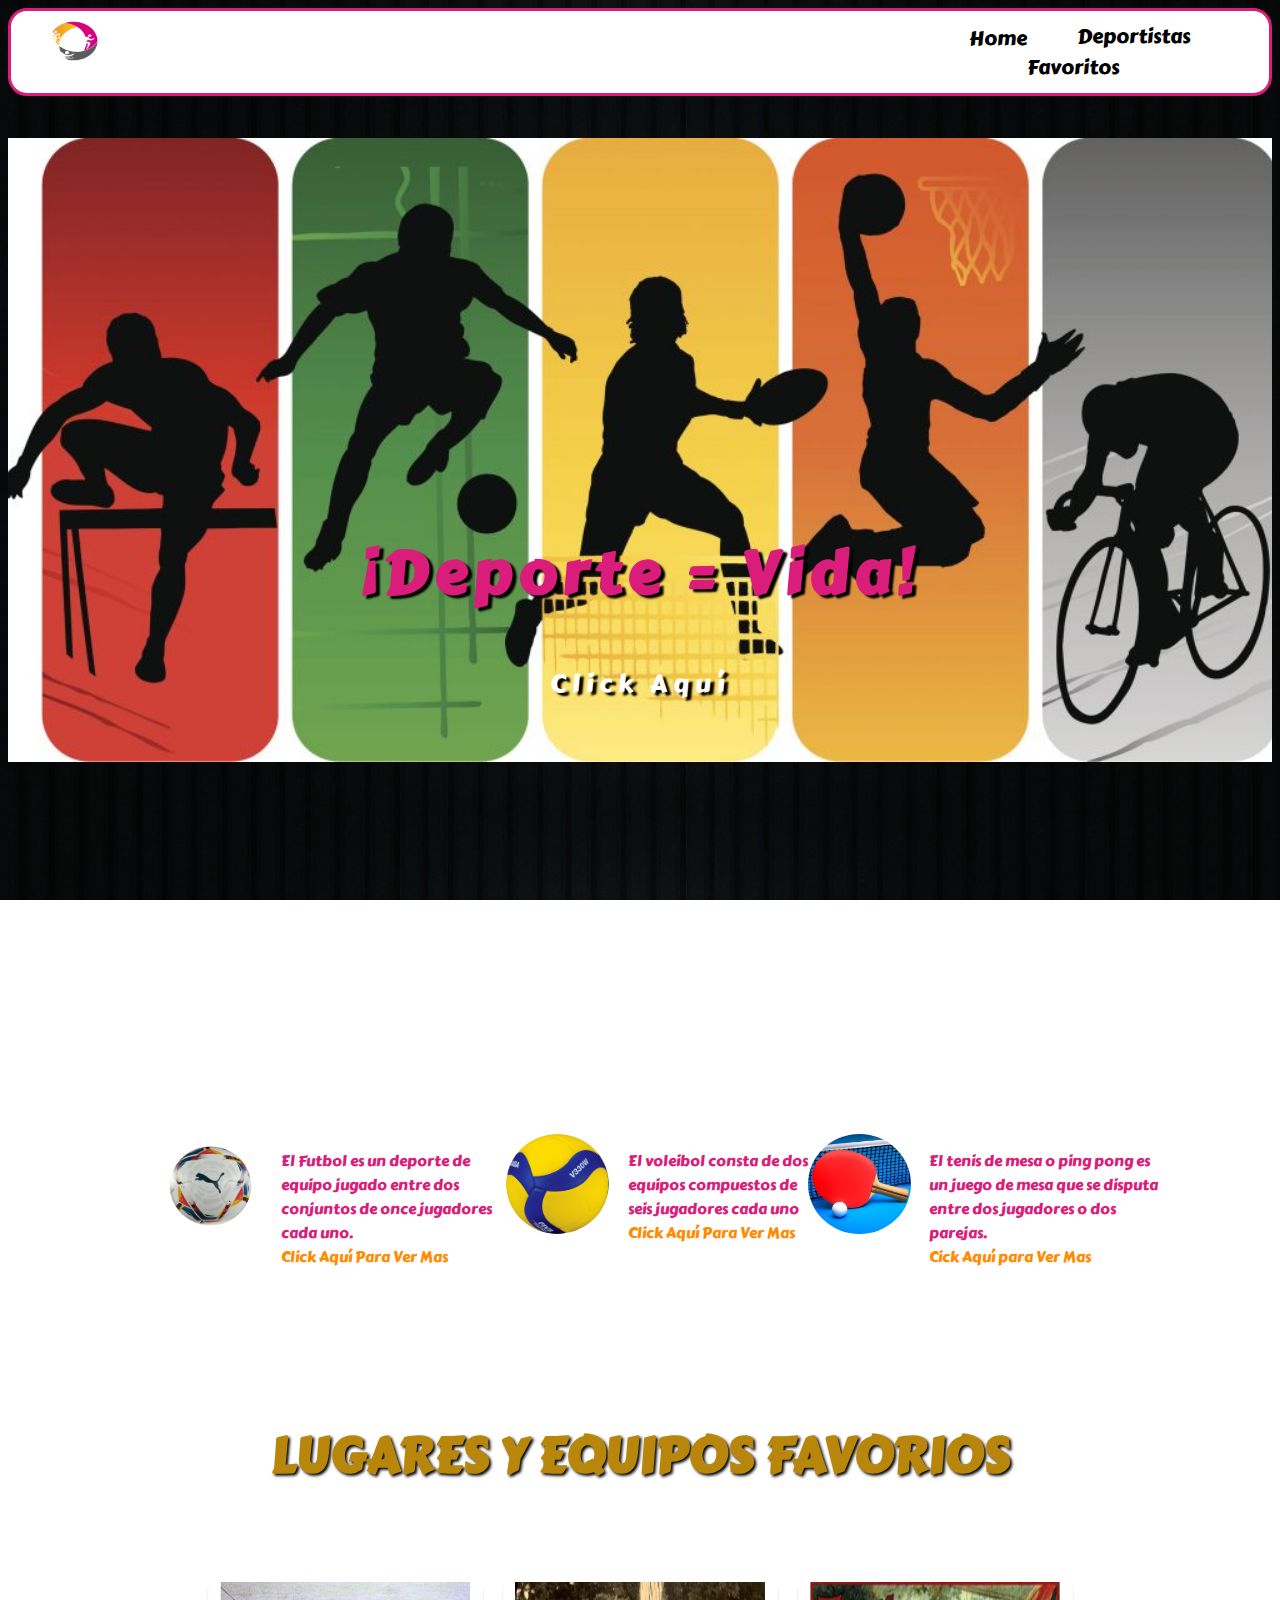
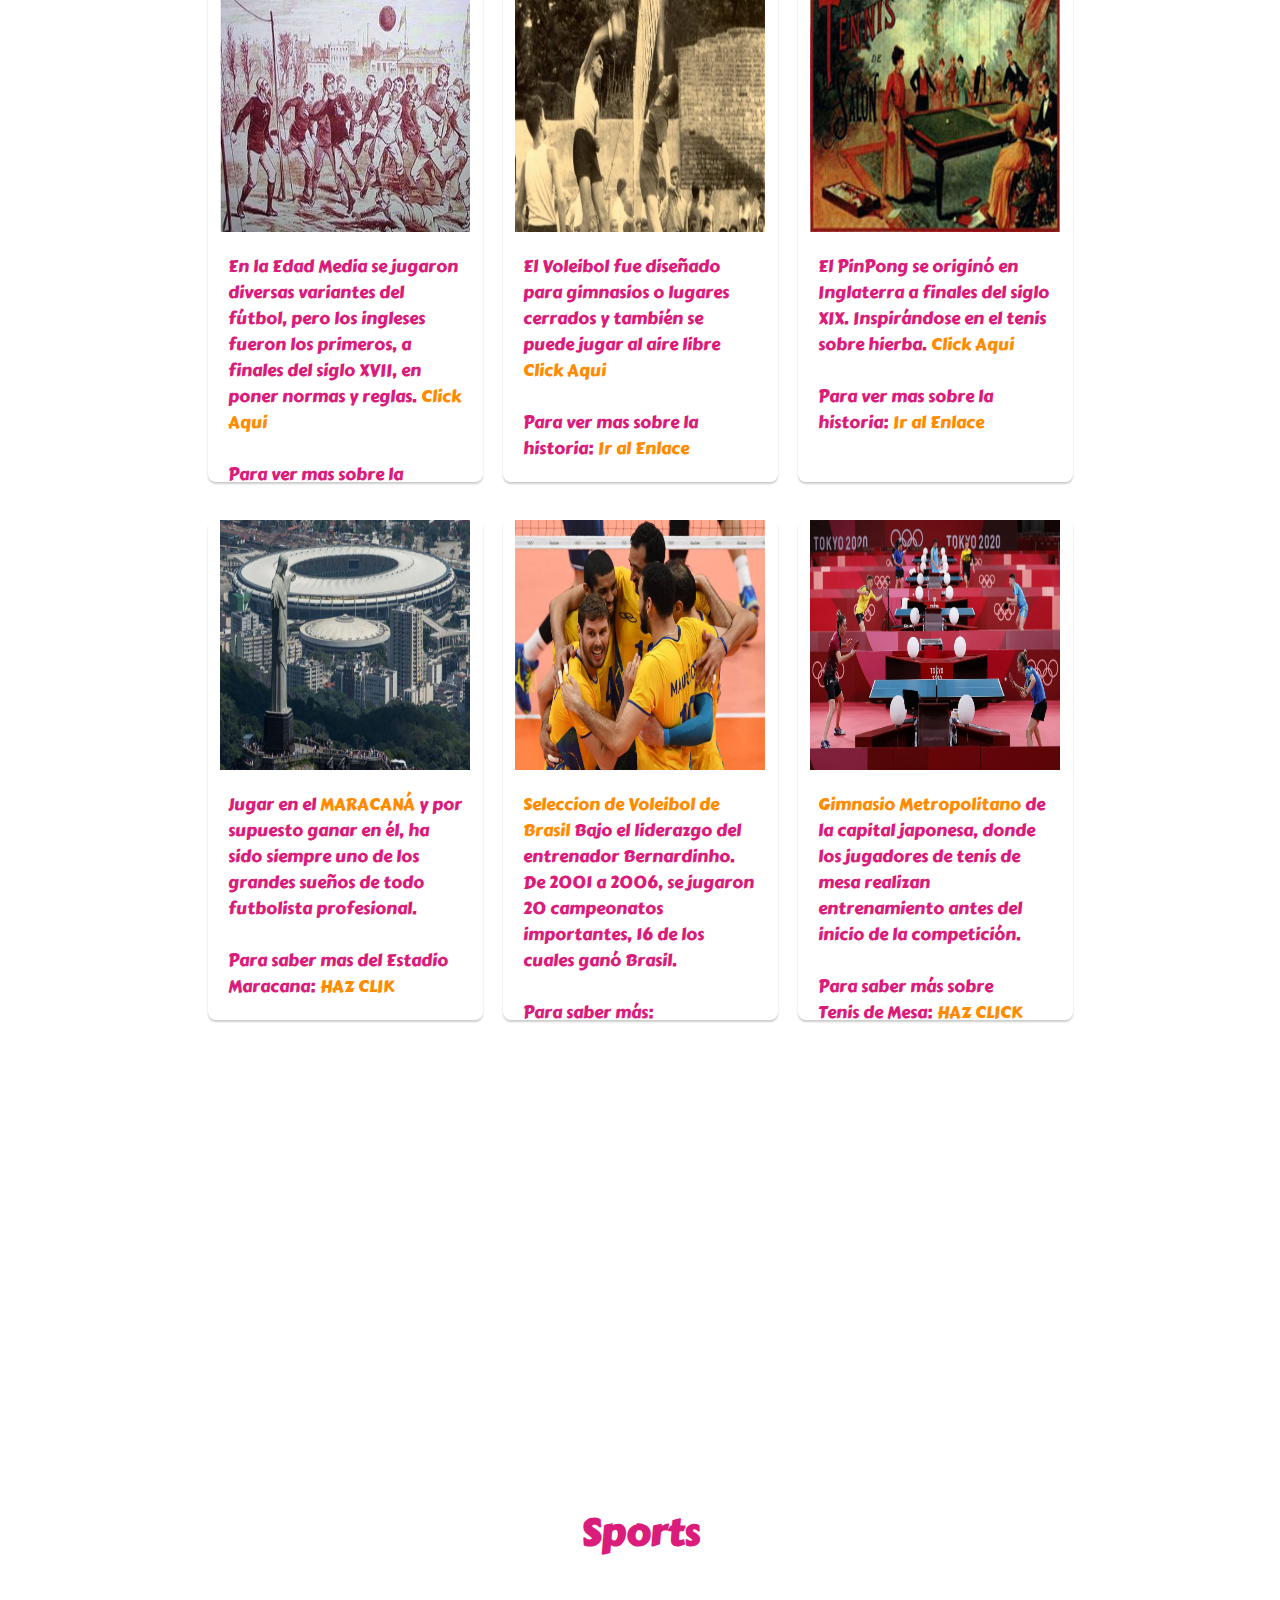
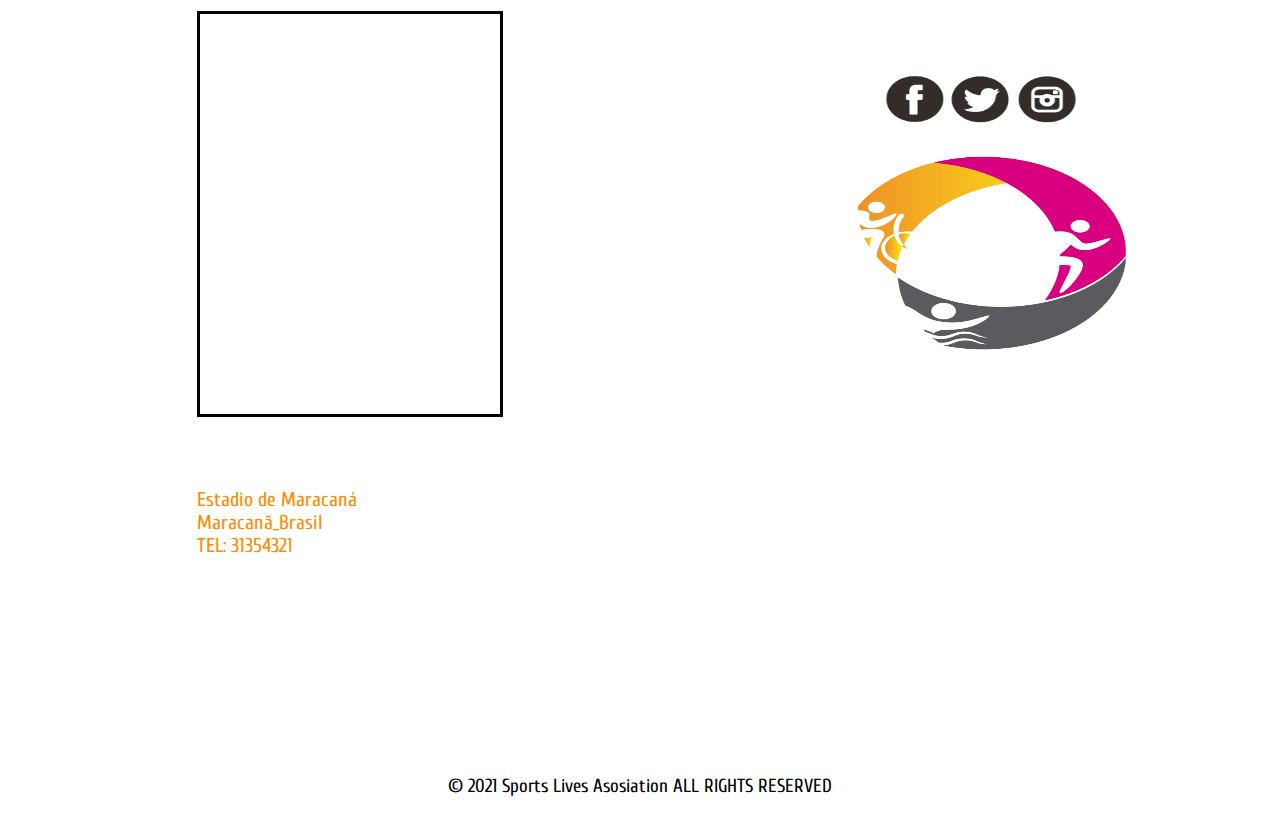
<file: index.html>
<!DOCTYPE html>
<html lang="en">

<head>
    <meta charset="UTF-8">
    <meta http-equiv="X-UA-Compatible" content="IE=edge">
    <meta name="viewport" content="width=device-width, initial-scale=1.0">
    <title>Mundo Deportivo</title>
    <link rel="shortcut icon" href="IMAGENES/cropped-favicon.png" type="image/x-icon">
    <link rel="preconnect" href="https://fonts.googleapis.com">
    <link rel="preconnect" href="https://fonts.gstatic.com" crossorigin>
    <link href="https://fonts.googleapis.com/css2?family=Cuprum&display=swap" rel="stylesheet">
    <link rel="preconnect" href="https://fonts.googleapis.com">
    <link rel="preconnect" href="https://fonts.gstatic.com" crossorigin>
    <link href="https://fonts.googleapis.com/css2?family=Carter+One&display=swap" rel="stylesheet">
    <link rel="stylesheet" href="CSS/Estilos.css">
</head>

<body class="fondo">
    <header>
        <div>
            <nav>
                <ul class="navegacion">
                    <img width="150" height="80" src="IMAGENES/cropped-favicon.png" alt="">
                    <li class="navegare"> <a href="#">Home </a> </li>
                    <li class="navegar"><a target="_blank" href="segundapagina.html"> Deportistas Favoritos </a> </li>
                </ul>
            </nav>
        </div>
    </header>

    <section>
        <article>
            <div class="parallax">
                <div class="parallaxtitulos">
                    <h1>¡Deporte = Vida!</h1>
                    <span class="Publicidad"> <a target="_blank"
                            href="https://www.efadeporte.com/blog/deporte-y-salud/15-beneficios-del-deporte-para-tu-salud">Click
                            Aquí</a></span>
                </div>
            </div>
        </article>
    </section>

    <section>
        <article>
            <div class="circulares">

                <img class="deport" src="IMAGENES/futtbol.png" alt="futbol">
                <p> El Futbol es un deporte de equipo jugado entre dos conjuntos de once jugadores
                    cada uno. <br> <a href=""> Click Aquí
                        Para Ver Mas</a> </p>
                <img class="deport" src="IMAGENES/voleibol.jpg" alt="voleibol">
                <p> El voleibol consta de dos equipos compuestos de seis jugadores cada uno <br> <a href="">Click Aquí
                        Para Ver Mas</a></p>
                <img class="deport" src="IMAGENES/ping pong.jpg" alt="pingpong">
                <p> El tenis de mesa o ping pong es un juego de mesa que se disputa entre dos
                    jugadores o dos parejas. <br> <a href="">Cick Aquí para Ver
                        Mas</a></p>

            </div>
        </article>
    </section>

    <section>
        <article>
            <div>
                <h2 class="subtitulo">Historia</h2>
                <h3 class="titulo">LUGARES Y EQUIPOS FAVORIOS</h3>
            </div>
    </section>

    <section>
        <div class="inicios">
            <div class="cuadros">
                <img width="300px" height="150px" src="IMAGENES/futbol inicios.jpg" alt="">
                <p>En la Edad Media se jugaron diversas variantes del fútbol, pero los ingleses
                    fueron los primeros, a finales del siglo XVII, en poner normas y reglas.
                    <a href="">Click Aqui</a>
                    <br>
                    <br>
                    Para ver mas sobre la historia: <a
                        href="https://curiosfera-historia.com/historia-del-futbol-inventor/">Ir al Enlace</a>
                </p>
            </div>

            <div class="cuadros">
                <img width="300px" height="150px" src="IMAGENES/volei inicios.jpg" alt="">
                <p>El Voleibol fue diseñado para gimnasios o lugares
                    cerrados y también se puede jugar al aire libre <a href="">Click Aqui</a>
                    <br>
                    <br>


                    Para ver mas sobre la historia: <a
                        href="https://fedpurvoli.com/wp-content/uploads/2021/01/HISTORIA-DEL-VOLEIBOL.pdf"
                        target="_blank">
                        Ir al Enlace</a>
                </p>
            </div>
            <div class="cuadros">
                <img width="300px" height="150px" src="IMAGENES/pingpong2.jpg" alt="">
                <p>El PinPong se originó en Inglaterra a finales del siglo XIX. Inspirándose
                    en el
                    tenis sobre hierba. <a href="">Click Aqui</a>
                    <br>
                    <br>
                    Para ver mas sobre la historia: <a
                        href="https://es.cornilleau.com/es/content/36-the-history-of-table-tennis" target="_blank">Ir al
                        Enlace</a>
                </p>
                <br>
                <br>
                <br>

            </div>
        </div>
    </section>

    <section>
        <article>
            <div class="inicios">
                <div class="cuadros">
                    <img width="300px" height="150px" src="IMAGENES/maracana.jpg" alt="maracana">
                    <p>Jugar en el <a href="">MARACANÁ</a> y por supuesto ganar en él, ha
                        sido siempre uno de los grandes sueños de todo futbolista profesional.
                        <br>
                        <br>
                        Para saber mas del Estadio Maracana: <a
                            href="https://imaginariodejaneiro.com/que-visitar-en-rio-de-janeiro/monumentos/maracana/"
                            target="_blank">HAZ
                            CLIK</a>
                    </p>
                </div>

                <div class="cuadros">
                    <img width="300px" height="150px" src="IMAGENES/volei brasil.jpg" alt="">
                    <p> <a href="">Seleccion de Voleibol de Brasil</a> Bajo el liderazgo
                        del entrenador Bernardinho.
                        De 2001 a 2006, se jugaron 20 campeonatos importantes, 16 de los cuales ganó Brasil.
                        <br>
                        <br>

                        Para saber más: <br> <a href="https://blog.bodog.com/es/seleccion-brasilera-voleibol-masculino/"
                            target="_blank">HAZ
                            CLICK</a>
                    </p>
                </div>

                <div class="cuadros">
                    <img width="300px" height="150px" src="IMAGENES/ping pong1.jpg" alt="">
                    <p> <a href="">Gimnasio Metropolitano</a> de la capital japonesa,
                        donde los jugadores de tenis de mesa realizan entrenamiento antes del inicio de la
                        competición.
                        <br>
                        <br>

                        Para saber más sobre <br> Tenis de Mesa: <a
                            href="https://www.dondeporte.com/blog/tenis-de-mesa-de-actualidad/" target="_blank">HAZ
                            CLICK</a>
                    </p>
                </div>
            </div>
        </article>
    </section>

    <section id="video">
        <div>
            <iframe width="560" height="315" src="https://www.youtube.com/embed/8HowPayadSQ"
                title="YouTube video player" frameborder="0"
                allow="accelerometer; autoplay; clipboard-write; encrypted-media; gyroscope; picture-in-picture"
                allowfullscreen></iframe>
        </div>
    </section>

    <section class="tema">
        <h4>Sports</h4>

    </section>

    <footer>
        <section class="final">


            <div class="mapa">
                <iframe src="https://www.google.com/maps/embed?pb=!1m18!1m12!1m3!1d3675.0342131113925!2d-43.
                23234448573227!3d-22.91210888500913!2m3!1f0!2f0!3f0!3m2!1i1024!2i768!4f13.1!3m3!1m2!1
                s0x997e5dba888b0d%3A0xf5f33188ee6274e5!2sEstadio%20de%20Maracan%C3%A1!5e0!3m2!1ses-419!
                2sco!4v1631912648443!5m2!1ses-419!2sco" width="600" height="450" style="border: 5px;"
                    allowfullscreen="" loading="lazy"></iframe>
            </div>

            <div>

                <img class="redes" src="IMAGENES/Redes Sociales.png" alt="redes sociales">
                <img width="300px" height="300px" class="logot" src="IMAGENES/cropped-favicon.png" alt="logotipo">

            </div>
        </section>

        <section>

            <div class="contacto">
                <p>Estadio de Maracaná <br>
                    Maracanã_Brasil <br>
                    TEL: 31354321</p>
            </div>

            <div class="pie">
                <p>© 2021 Sports Lives Asosiation ALL RIGHTS RESERVED</p>

            </div>

        </section>
    </footer>
</body>

</html>
</file>
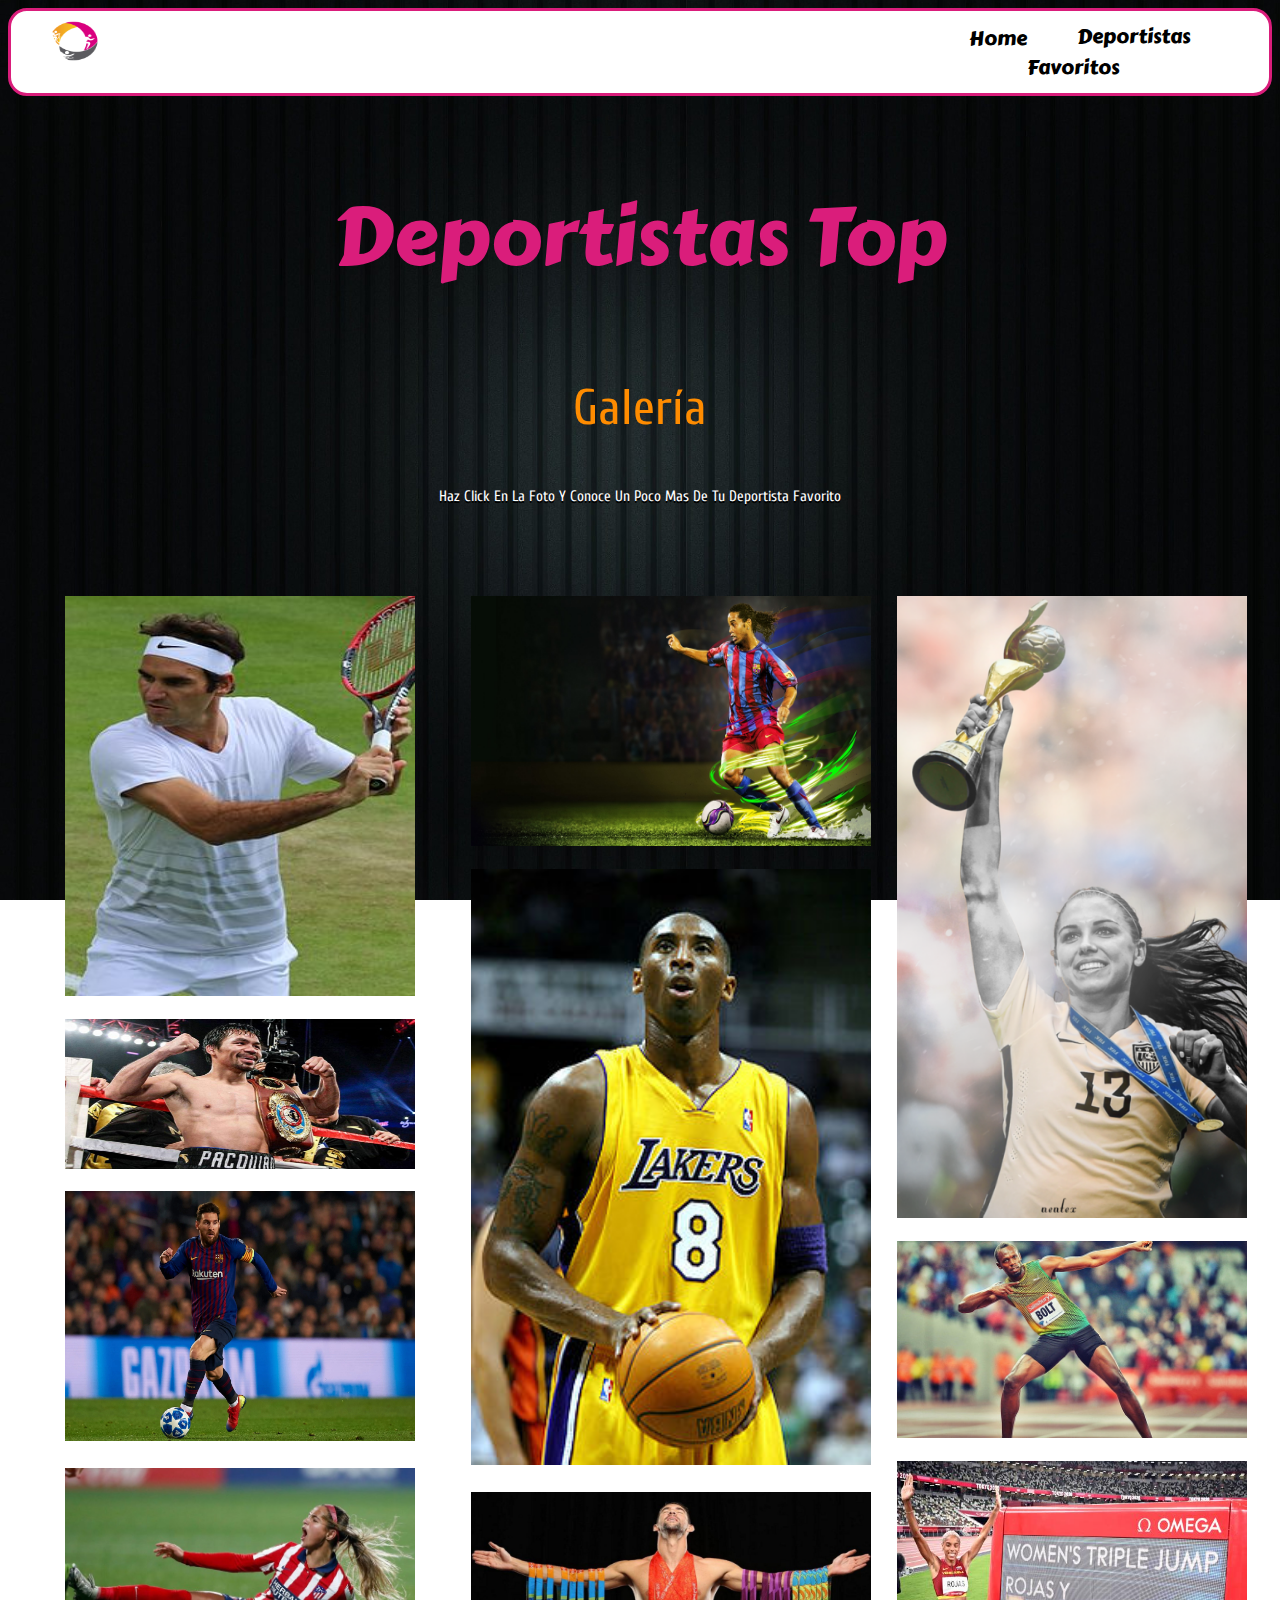
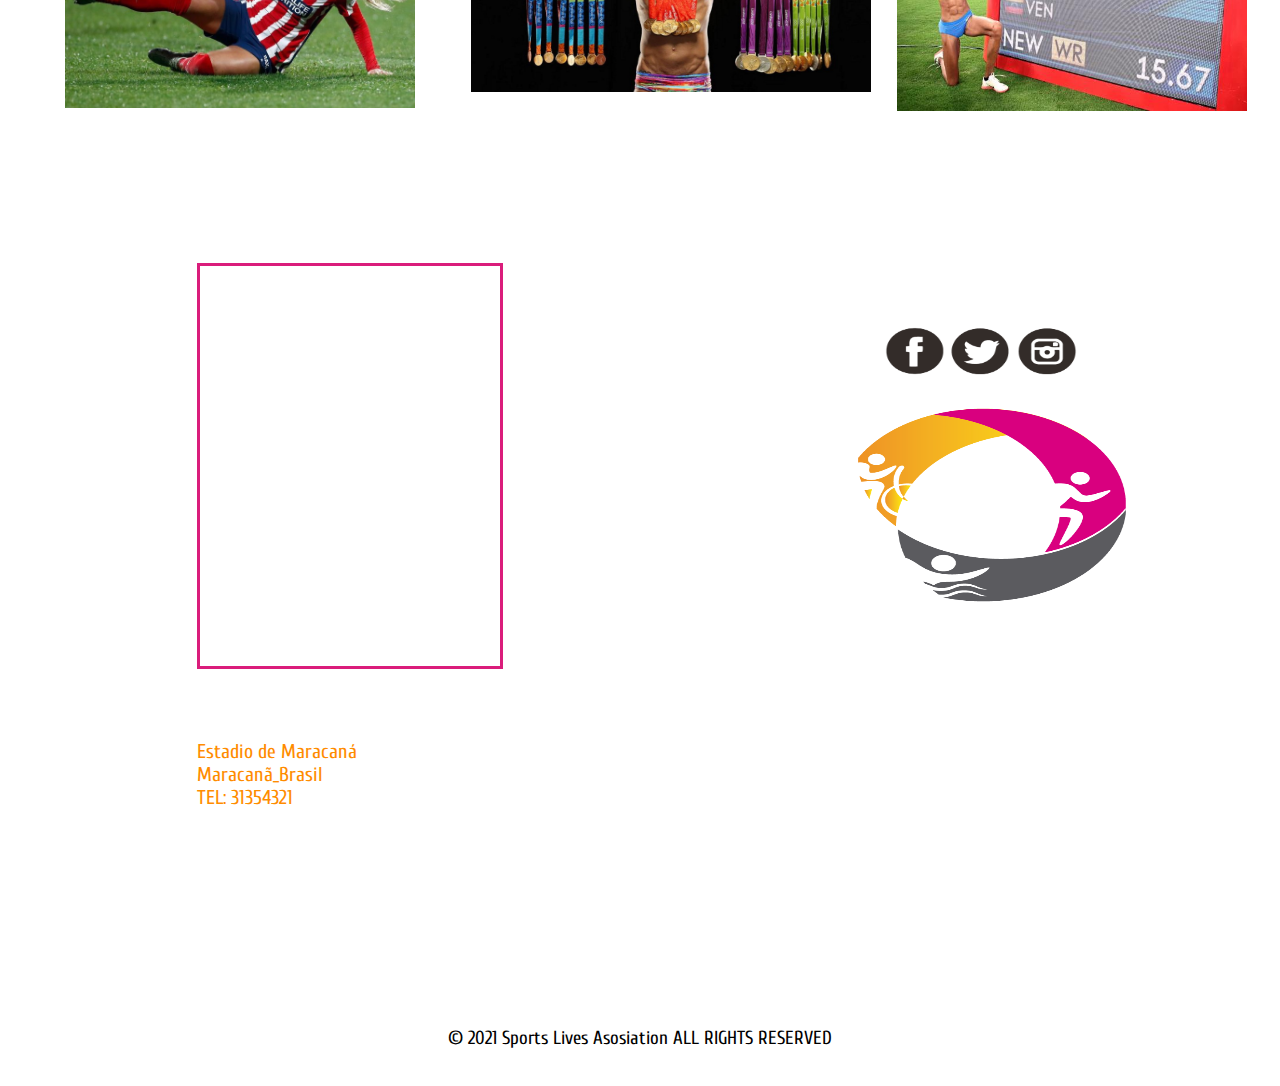
<file: segundapagina.html>
<!DOCTYPE html>
<html lang="en">

<head>
    <meta charset="UTF-8">
    <meta http-equiv="X-UA-Compatible" content="IE=edge">
    <meta name="viewport" content="width=device-width, initial-scale=1.0">
    <title>Mundo Deportivo</title>
    <link rel="shortcut icon" href="IMAGENES/cropped-favicon.png" type="image/x-icon">
    <link rel="preconnect" href="https://fonts.googleapis.com">
    <link rel="preconnect" href="https://fonts.gstatic.com" crossorigin>
    <link href="https://fonts.googleapis.com/css2?family=Cuprum&display=swap" rel="stylesheet">
    <link rel="preconnect" href="https://fonts.googleapis.com">
    <link rel="preconnect" href="https://fonts.gstatic.com" crossorigin>
    <link href="https://fonts.googleapis.com/css2?family=Carter+One&display=swap" rel="stylesheet">
    <link rel="stylesheet" href="CSS/Estilos.css">
</head>

<body class="fondo">
    <header>
        <div>
            <nav>
                <ul class="navegacion">
                    <img width="150" height="80" src="IMAGENES/cropped-favicon.png" alt="">
                    <li class="navegare"> <a href="index.html"> Home </a> </li>
                    <li class="navegar"><a tar href="#seccion1"> Deportistas Favoritos </a> </li>
                </ul>
            </nav>
        </div>
    </header>
    <section>
        <div class="titulogaleria">
            <p class="galeriadeportistas">Deportistas Top</p>
            <p class="galeriasubtitulo">Galería</p>
            <p class="info">Haz Click En La Foto Y Conoce Un Poco Mas De Tu Deportista Favorito</p>


        </div>
    </section>

    <section id="seccion1" class="galeria">
        
        <div class="galerias1">
            <img onclick="notaFederer()" class="galeria1" src="IMAGENES/federer.jpg" alt="federer">
            <img onclick="notaPacquiao()" class="galeria2" src="IMAGENES/pacquia.jpg" alt="Pacquia">
            <img onclick="notaMessi()" class="galeria3" src="IMAGENES/messi.jpg" alt="Messi">
            <img onclick="notaDeyna ()" class="galeria10" src="IMAGENES/deyna.jpg" alt="Deyna">

        </div>

        <div class="galerias2">
            <img onclick="notaDinho()" class="galeria4" src="IMAGENES/dinho.jpg" alt="Ronaldinho">
            <img onclick="notaBryant()" class="galeria5" src="IMAGENES/baskett.jpg" alt="Bryant">
            <img onclick="notaPhelps()" class="galeria6" src="IMAGENES/michael.jpg" alt="Phelps">
        </div>
        <div class="galerias3">
            <img onclick="notaAlex()" class="galeria7" src="IMAGENES/alex.png" alt="Alex Morgan">
            <img onclick="notaBolt()" class="galeria8" src="IMAGENES/bolt.jpg" alt="Bolt">
            <img onclick="notaYulimar()" class="galeria9" src="IMAGENES/YuliMAR1.png" alt="Yulimar">
        </div>
        
    </section>

    <footer>
        <section class="final">
            <div class="map">
                <iframe src="https://www.google.com/maps/embed?pb=!1m18!1m12!1m3!1d3675.0342131113925!2d-43.
                23234448573227!3d-22.91210888500913!2m3!1f0!2f0!3f0!3m2!1i1024!2i768!4f13.1!3m3!1m2!1
                s0x997e5dba888b0d%3A0xf5f33188ee6274e5!2sEstadio%20de%20Maracan%C3%A1!5e0!3m2!1ses-419!
                2sco!4v1631912648443!5m2!1ses-419!2sco" width="600" height="450" style="border: 5px;"
                    allowfullscreen="" loading="lazy"></iframe>

            </div>
            <div class="redess">
                <img class="redes" src="IMAGENES/Redes Sociales.png" alt="redes sociales">
                <img class="logot" src="IMAGENES/cropped-favicon.png" alt="logotipo">
            </div>
        </section>

        <section>

            <div class="contacto">
                <p>Estadio de Maracaná <br>
                    Maracanã_Brasil <br>
                    TEL: 31354321</p>
            </div>

            <div class="pie">
                <p>© 2021 Sports Lives Asosiation ALL RIGHTS RESERVED</p>

            </div>
        </section>
    </footer>
    <script src="estilos.js"></script>
</body>

</html>
</file>
<file: CSS/Estilos.css>
.navegacion{

display: inline-flex;
font-size: 20px;
margin: 0;
padding: 0;
background-color: white;
border-radius: 5mm;
border-collapse: collapse;
border-style: solid;
border-color:rgb(218, 29, 123);

}

.navegacion img{
    width: 60px;
    height: 40px;
    padding: 10px 0px 10px 20px;
    margin-left: 5mm;
    
}
    
.navegar {
    display: inline;
    padding: 10px 25px 10px 0px;
    color: black;
    
    
}

.navegar a{
    text-decoration: none;
    color:black;
    font-weight: 100px;
    font-family: 'Carter One', cursive;
    margin-left: 50px;

}

.navegar a:hover{
    color: darkorange;

}

.navegare{
    display: inline-flex;
    color: cornsilk;
    padding: 12px 0px 10px 0px;


}
.navegare a{
    text-decoration: none;
    color:black;
    font-weight: 100px;
    font-family: 'Carter One', cursive;
    margin-left: 23cm;

}
.navegare a:hover{
    color:darkorange;


}

.parallax{
    background-image: url(../IMAGENES/parallaxx.jpg);
    min-height: 1000px;
    display: flex;
    background-position: center;
    background-attachment: fixed;
    background-size: contain;
    background-repeat: no-repeat;
    align-items: center;
    justify-content: center;
}

.parallaxtitulos{

  font-family: 'Carter One', cursive; 
  font-size: 30px ;
  color: rgb(218, 29, 123);
  font-weight:400;
  margin: 0 auto ;
  text-align: center;
  letter-spacing: 6px;
  text-shadow:  4px 3px 2px black;
  
  
}

.Publicidad a{
    font-family: 'Carter One', cursive; 
    text-decoration: none;
    color:white;
    font-size: 25px;
    font-weight: 400;
    

}


.circulares{
    width: 80%;
    display: inline-flex;
    justify-content: center;
    margin-left: 3cm;
    padding: 1cm;

     
}

.circulares p{
    font-family: 'Carter One', cursive;
    display: inline-block;
    font-size: 15px;
    margin-left: 5mm;
    color: rgb(218, 29, 123);




}

.circulares a{
    text-decoration: none;
    color:darkorange;



}

.circulares img{
    display: inline-block;
    width: 300px;
    height: 100px;
    border-radius:90%;
    
}


h2 {
    text-align: center;
    font-family: 'Carter One', cursive;
    font-size: 30px;
    color: white;
    


}

h3 {
    text-align: center;
    font-family: 'Carter One', cursive;
    color: darkgoldenrod;
    text-shadow: 2px 2px 3px black;
    font-size: 50px;
    margin-top: 0%;
    
}

.inicios{
    width: 70%;
    height: 500px;
    display:flex;
    margin: auto;
    padding-left: 70px;
    padding-top: 1cm;
    justify-content: center;


}
.inicios .cuadros{
    width: 400px;
    height: 500px;
    border-radius: 8px;
    box-shadow: 0 2px 2px rgba(0,0,0,0.2);
    overflow: hidden;
    margin: 0 10px;
    text-align: center;
    transition: all 0.25s;
}

.inicios .cuadros img{
    width: 250px;
    height: 250px;

}

.inicios .cuadros p{
    padding: 0 20px;
    font-size: 17px;
    font-weight: 300;
    color: rgb(218, 29, 123);
    font-family: 'Carter One', cursive;
    text-align: left;


}

.inicios .cuadros:hover img{
    transform: translateY(-15px);
    box-shadow: 0 12px 16px rgba(0,0,0,0.2)


}

.inicios .cuadros:hover {
    transform: translateY(-15px);
    box-shadow: 0 12px 16px rgba(0,0,0,0.2);
}

.deport {
    display: inline-block;
    overflow: hidden;
    position: relative;
    width: 100px;
    height: 100px;
    border-radius: 100%;
    

}
.deport:hover{
    transform: rotate(90deg);
    box-shadow: 0px 0px 15px 15px #ec731e;
   -webkit-box-shadow: 0px 0px 15px 15px #ec731e;

}

.cuadros a{
    text-decoration:none;
    color: darkorange;
    
}


.inicios{
    display: inline-flex;
    margin-left: 120px;
    

}

#video{
    margin-top: 2cm;
    margin-left: 370px;
    padding-bottom: 1cm;
}

.tema h4{
    text-align: center;
    font-family: 'Carter One', cursive;
    font-size: 1cm;
    color: rgb(218, 29, 123);

}
.info{
    color: white;
    text-align: center;
    font-size: 4mm;
    font-family: 'Cuprum', sans-serif;
    text-shadow: 0px 2px black;
    


}



.fondo{
    background-image: url(../IMAGENES/background.jpg);
    min-height: 1000px;
    
    background-position: center;
    background-attachment: fixed;
    background-size: contain;
    background-repeat: repeat;
    
}


.titulogaleria{
     text-align: center;

}

.galeriasubtitulo{
    font-family: 'Cuprum', sans-serif;
    font-size: 50px;
    color: darkorange;
    
    
}

.galeriadeportistas{
    text-align: center;
    font-size: 80px;
    color:rgb(218, 29, 123);
    font-family: 'Carter One', cursive;

}


.galeria{
    display: inline-flex;
    width: auto;
    height: auto;


}
  

.galerias1{
    padding: 1cm 5mm 1cm 0cm;
    width: auto;
    height: auto;
    margin-left: 5mm;


}

.galeria1{
    width: 350px;
    height: 400px;
    margin-top: 1cm;
    margin-left: 1cm;

}

.galeria1:hover{
    transform:scale(-3);transform:scale(1.3);
    overflow: hidden;
    box-shadow: 0 10px 20px rgb(218, 29, 123);

}

.galeria2 {
    width: 350px;
    height: 150px;
    padding-right: 5mm;
    display: block;
    margin-left: 1cm;
    padding-top: 5mm;
    

}
.galeria2:hover {
    transform:scale(-3);transform:scale(1.3);
    overflow: hidden;
    box-shadow: 0 10px 20px darkorange;

}

.galeria3{
    width: 350px;
    height: 250px;
    margin-top: 6mm;
    margin-left:1cm ;
    

}
.galeria3:hover{
    transform:scale(-3);transform:scale(1.3);
    overflow: hidden;
    box-shadow: 0 7px 10px darkorange;

}
.galeria10{
    width: 350px;
    height: 240px;
    margin-top: 6mm;
    margin-left:1cm ;


}
.galeria10:hover{
    transform:scale(-3);transform:scale(1.3);
    overflow: hidden;
    box-shadow: 0 10px 15px rgb(218, 29, 123);

}

.galerias2{
    padding: 1cm 5mm 5mm;
    width: auto;
    height: auto;
    
}



.galeria4{
    width: 400px;
    height: 250px;
    margin-top: 1cm;
 

}
.galeria4:hover{
    transform:scale(-3);transform:scale(1.3);
    overflow: hidden;
    box-shadow: 0 10px 15px darkorange;

}

.galeria5{
    width:400px;
    height: auto;
    margin-top: 5mm;
    
   

}

.galeria5:hover{
    transform:scale(-3);transform:scale(1.3);
    overflow: hidden;
    box-shadow: 0 10px 20px rgb(218, 29, 123);

}

.galeria6{
    width: 400px;
    height: 200px;
    margin-top: 6mm;


}

.galeria6:hover{
    transform:scale(-3);transform:scale(1.3);
    overflow: hidden;
    box-shadow: 0 10px 20px darkorange;

}

.galerias3{
    padding:2cm 5mm 5mm 0;
    width: auto;
    height: auto;
}
.galeria7{
    width: 350px;
    height: auto;
   

}
.galeria7:hover{
    transform:scale(-3);transform:scale(1.3);
    overflow: hidden;
    box-shadow: 0 10px 20px rgb(218, 29, 123);

}

.galeria8{
    width:350px;
    height: auto;
    margin-top: 5mm;
    

}

.galeria8:hover{
    transform:scale(-3);transform:scale(1.3);
    overflow: hidden;
    box-shadow: 0 10px 20px rgb(218, 29, 123);

}

.galeria9{
    width: 350px;
    height: 250px;
    margin-top: 5mm;


}

.galeria9:hover{
    transform:scale(-3);transform:scale(1.3);
    overflow: hidden;
    box-shadow: 0 10px 20px darkorange;




}

.map{
    width: 300px;
    height: 400px;
    display: inline-flex;
    margin-left: 5cm;
    border-style: solid;
    border-color:rgb(218, 29, 123);
    margin-top: 3cm;

}
.redess{
    margin-top:3cm
}


.redes{
    display: inline-flex;
    width: 200px;
    height: 100px ;
    margin-left: 10cm;
    margin-top: 1cm;
}
.logot{
    display: inline-flex;
    padding: 0px 10px 0px 10px;
    width: 300px;
    height: 200px ;
    margin-left: 8.7cm;
    

}


.mapa{
    width: 300px;
    height: 400px;
    display: inline-flex;
    margin-left: 5cm;
    border-style: solid;
    border-color: black;

}

.final {
    display: inline-flex;

}

.contacto{
    font-size: 20px ;
    font-weight: 300;
    color:darkorange;
    margin-left: 5cm;
    font-family: 'Cuprum', sans-serif;
    margin-bottom: 5cm;

}

.pie{
    margin-top: 100px;
    background-color:white;
    min-height: 70px;
    padding-top: 10px;
    border-radius: auto;

}

.pie p{
    text-align: center;
    font-family: 'Cuprum', sans-serif;
    font-weight: 400;
    font-size: 5mm;

}
</file>
